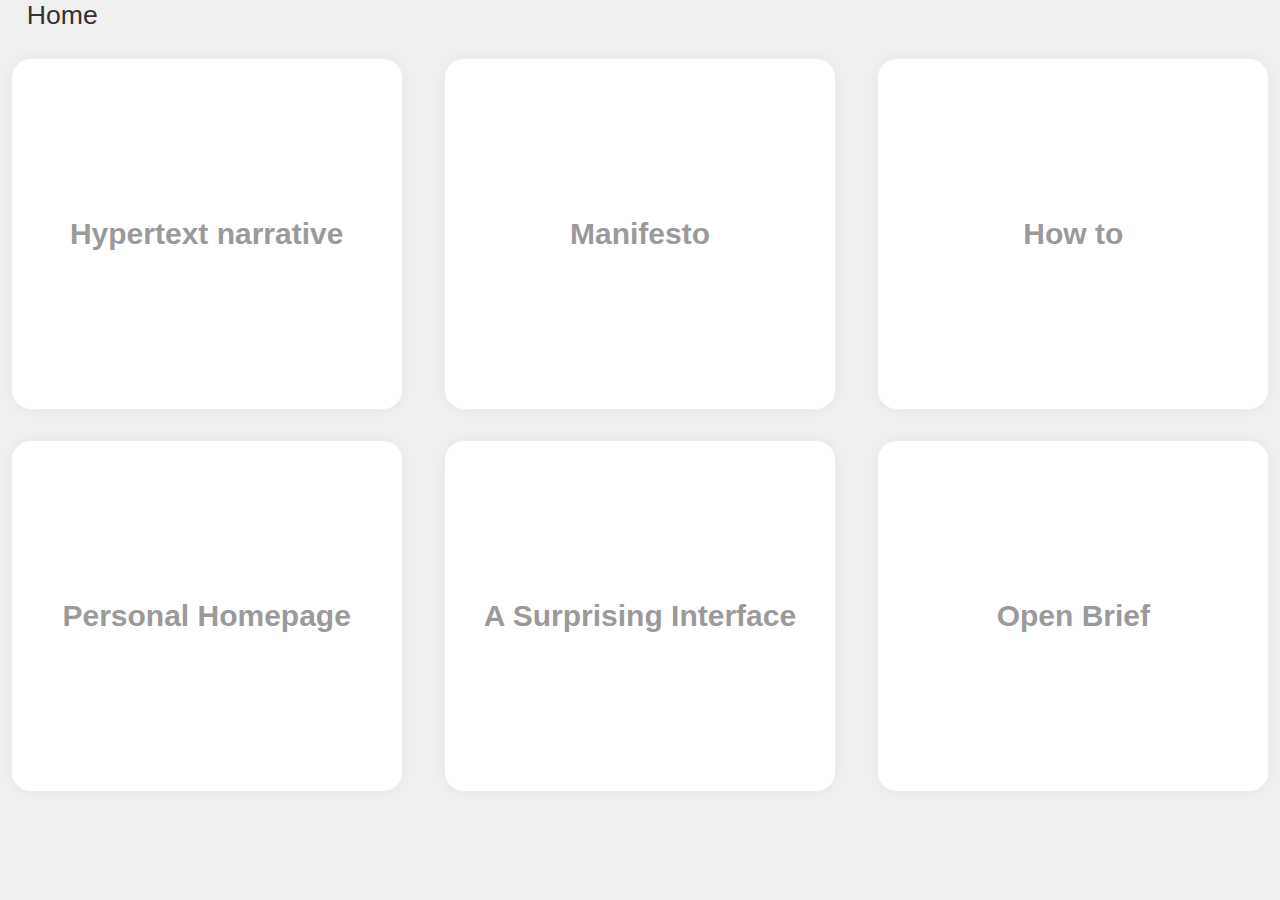
<file: project.html>
<!DOCTYPE html>
<html lang="en">
<head>
    <meta charset="UTF-8">
    <meta name="viewport" content="width=device-width, initial-scale=1.0">
    <title>Document</title>
    <link rel="stylesheet" href="project.css">
    <script src="script.js" defer></script>
</head>
<body>
<div class="main" ontouchstart="toucuPlayColor(event)" onclick="playColor(event)">
	<div class="navbar" >
		<a href="./index.html">Home</a>
		<div class="dropdown">
			<div class="dropdown-content">
				<a href="project.html">Projects</a>
				<a href="reading.html">Readings</a>
			</div>
		</div>
	</div>
	<div class="lanren">
		<div class="flip-3d">
			
			<a href="https://acceberh.github.io/week1/">
				<figcaption>Hypertext narrative</figcaption>
			</a>
		</div>
		<div class="flip-3d">
			<a href="https://acceberh.github.io/Project2/"><figcaption>Manifesto</figcaption></a>
				
		</div>
		<div class="flip-3d">
			<a href="https://acceberh.github.io/proj3/"><figcaption>How to</figcaption></a>
				
		</div>
		<div class="flip-3d">
			<a href="https://acceberh.github.io/personal/"><figcaption>Personal Homepage</figcaption></a>
				
		</div>
		<div class="flip-3d">
			<a href="https://acceberh.github.io/project5/"><figcaption>A Surprising Interface</figcaption></a>
		</div>
		<div class="flip-3d">
				<figcaption>Open Brief</figcaption>
		</div>
	</div>
	<div class="cursor"></div>
</div>
</body>
<script src="color.js"></script>
<script>
	function playColor(e){
		console.log(e)
		var color = new colorBall()
		color.fly(e.clientX, e.clientY)
	}
	function toucuPlayColor(e) {
		var color = new colorBall()
		color.fly(e.changedTouches[0].clientX,e.changedTouches[0].clientY);
		e.stopPropagation()
		e.preventDefault()
	}
</script>
</html>
</file>
<file: project.css>
body {
	background-color: #f0f0f0;
	display: flex;
	justify-content: center;
	align-items: center;
	min-height: 100vh;
	font-family: Arial, sans-serif;
	margin: 0;
	overflow: auto;
}

.navbar {
	position: absolute;
	top: 0;
	left: 0;
	z-index: 5;
	cursor: default;
}

.navbar a,
.dropdown {
	margin: 0 1em;
	text-decoration: none;
	color: #333;
	position: relative;
	font-size: 20pt;
}

.navbar a:hover {
	color: white;
}

.dropdown-content {
	display: none;
	position: absolute;
	top: 100%;
	left: 0;
	flex-direction: column;
	background-color: transparent;
	border: 1px transparent;

}

.dropdown:hover .dropdown-content {
	display: flex;
}

.dropdown-content a {
	color: red;
}

.lanren {
	width: 1300px;
	margin: 0 auto;
	display: flex;
	flex-wrap: wrap;
	justify-content: space-around;
}

.flip-3d {
	perspective: 1200px;
	width: 30%;
	height: 350px;
	float: left;
	display: flex;
	border: 1px solid #eee;
	box-shadow: 0px 0px 15px 0px #e7e5e5;
	border-radius: 20px;
	margin-top: 30px;
	background: white;
}

.flip-3d figure {
	position: relative;
	transform-style: preserve-3d;
	transition: 1s transform;
	font-size: 1.6rem;
	margin: 25px;

}


.flip-3d figcaption {
	height: 350px;
	position: absolute;
	width: 100%;
	top: 0;
	text-align: center;
	line-height: 350px;
	font-size: 30px;
	opacity: 0.6;
	transition: 1s .5s opacity;
	border-top-left-radius: 20px;
	border-top-right-radius: 20px;
	color: #595858;
	font-weight: bold;
}

@media screen and (max-width: 800px) {
	#flip-3d {
		perspective-origin: center top;
	}

	div#flip-3d figure {
		float: none;
		width: 50%;
		margin: 0 auto;
		margin-bottom: 12vw;
	}

	.flip-3d figure figcaption {
		font-size: 0.8rem;
	}

	div#flip-3d figure:last-child {
		display: none;
	}
}
</file>
